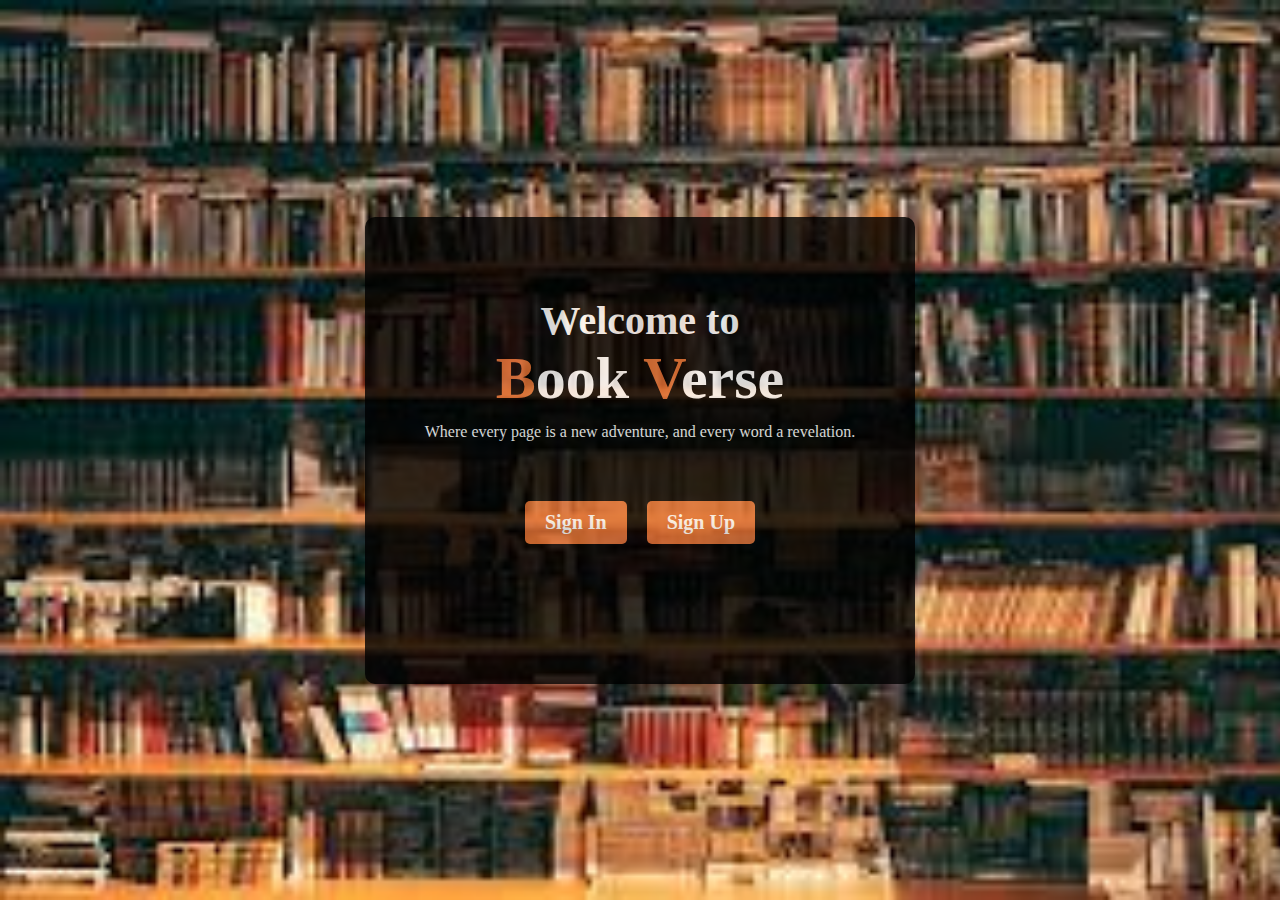
<file: WD401/index.html>
<!DOCTYPE html>
<html lang="en">

<head>
    <meta charset="UTF-8">
    <meta name="viewport" content="width=device-width, initial-scale=1.0">
    <link rel="preconnect" href="https://fonts.googleapis.com">
    <link rel="preconnect" href="https://fonts.gstatic.com" crossorigin>
    <link href="https://fonts.googleapis.com/css2?family=Josefin+Slab:wght@400;500;600;700&display=swap"
        rel="stylesheet">
    <title>Main Page</title>
    <style>
        * {
            margin: 0;
            padding: 0;
            box-sizing: border-box;
        }

        .main-container {
            display: flex;
            align-items: center;
            justify-content: center;
            width: 100%;
            height: 100vh;
            text-align: center;
            background-image: url(./bg.jpeg);
            background-repeat: no-repeat;
            background-size: cover;
            position: relative;
        }

        .overlay {
            position: absolute;
            top: 0;
            left: 0;
            width: 100%;
            height: 100%;
            background-color: rgba(0, 0, 0, 0.5);
        }

        .content-container {
            background-color: black;
            opacity: 0.8;
            padding: 80px 60px;
            border-radius: 10px;
            z-index: 100;
        }

        .btn-container {
            display: flex;
            justify-content: center;
            align-items: center;
            padding-top: 50px;
            padding-bottom: 50px;
        }

        .btn {
            margin: 10px;
            padding: 10px 20px;
            color: white;
            background-color: rgb(224, 113, 53);
            text-decoration: none;
            border-radius: 5px;
            font-size: 20px;
            font-weight: 900;
        }

        .btn:hover {
            background-color: rgb(200, 90, 40);
        }

        .heading-1 {
            color: white;
            font-size: 40px;
        }

        .heading-2 {
            color: white;
            font-size: 60px;
        }

        .highlight {
            color: rgb(224, 113, 53);
            font-weight: bold;
        }

        .description {
            color: white;
            margin-top: 10px;
        }
    </style>
</head>

<body>
    <div class="main-container overlay">
        <div class="content-container">
            <h1 class="heading-1">Welcome to</h1>
            <h1 class="heading-2"><span class="highlight">B</span>ook <span class="highlight">V</span>erse</h1>
            <p class="description">Where every page is a new adventure, and every word a revelation.</p>
            <div class="btn-container">
                <a href="login.html" class="btn">Sign In</a>
                <a href="signup.html" class="btn">Sign Up</a>
            </div>
        </div>
    </div>
</body>

</html>
</file>
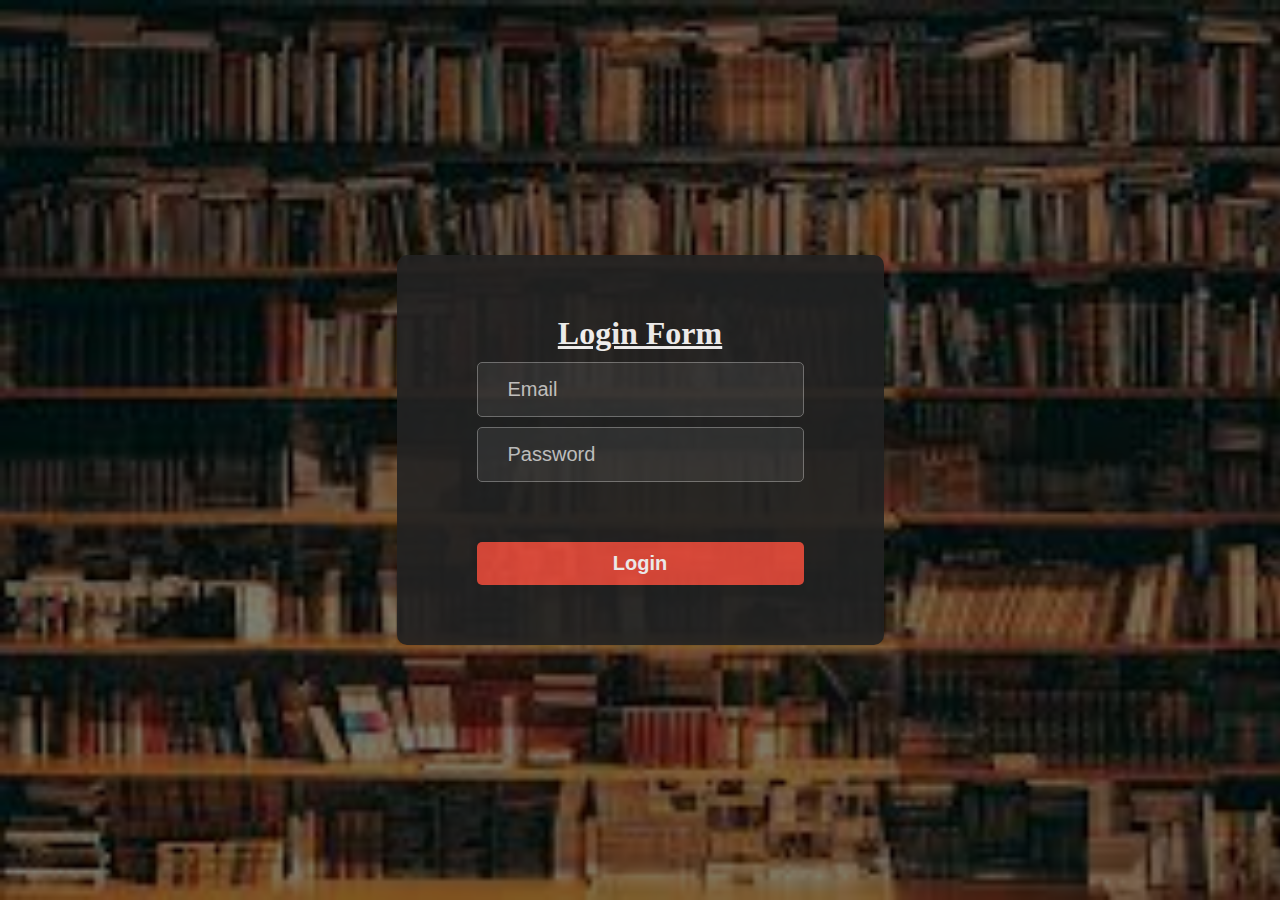
<file: WD401/login.html>
<!DOCTYPE html>
<html lang="en">

<head>
    <meta charset="UTF-8">
    <meta name="viewport" content="width=device-width, initial-scale=1.0">
    <link rel="preconnect" href="https://fonts.googleapis.com">
    <link rel="preconnect" href="https://fonts.gstatic.com" crossorigin>
    <link href="https://fonts.googleapis.com/css2?family=Josefin+Slab:wght@400;500;600;700&display=swap"
        rel="stylesheet">
    <title>Login</title>
    <style>
        * {
            margin: 0;
            padding: 0;
            box-sizing: border-box;
        }

        .login-container {
            display: flex;
            align-items: center;
            justify-content: center;
            width: 100%;
            height: 100vh;
            text-align: center;
            background-image: url(./bg.jpeg);
            background-repeat: no-repeat;
            background-size: cover;
            position: relative;
        }

        .overlay {
            position: absolute;
            top: 0;
            left: 0;
            width: 100%;
            height: 100%;
            background-color: rgba(0, 0, 0, 0.5);
        }

        .form-box {
            background-color: #222;
            opacity: 0.9;
            padding: 50px 80px;
            border-radius: 10px;
            z-index: 10;
            color: white;
            position: relative;
        }

        .form-title {
            color: white;
            padding: 10px 0;
            text-decoration: underline;
        }

        form {
            display: flex;
            flex-direction: column;
        }

        label {
            color: white;
        }

        input {
            padding: 15px 30px;
            margin-bottom: 10px;
            border: 1px solid #777;
            border-radius: 5px;
            font-size: 20px;
            background-color: #333;
            color: white;
        }

        input::placeholder {
            color: #ccc;
        }

        input[type="submit"] {
            background-color: #e74c3c;
            color: white;
            border: none;
            border-radius: 5px;
            padding: 10px 20px;
            font-size: 20px;
            font-weight: 700;
            margin-top: 40px;
            cursor: pointer;
        }

        .error-message {
            color: #e74c3c;
            font-weight: 900;
            margin-top: 10px;
        }
    </style>
</head>

<body>
    <div class="login-container">
        <div class="overlay"></div>
        <div class="form-box">
            <h1 class="form-title">Login Form</h1>
            <form method="GET" action="LoginSubmit">
                <input type="email" name="email" id="Email" placeholder="Email">
                <input type="password" name="password" id="password" placeholder="Password">
                <div class="error-message" id="error-message"></div>
                <input type="submit" value="Login">
            </form>
        </div>
    </div>
</body>

<script>
    const errorMessageDiv = document.getElementById("error-message");

    function displayErrorMessage(message) {
        errorMessageDiv.textContent = message;
    }

    const loginForm = document.querySelector("form");

    loginForm.addEventListener("submit", async (event) => {
        event.preventDefault();

        const formData = new FormData(loginForm);

        try {
            const response = await fetch("/LoginSubmit?" + new URLSearchParams(formData).toString());
            const data = await response.json();

            if (data.error) {
                displayErrorMessage(data.error);
            } else if (data.message) {
                window.location.href = "/file.html";
            }
        } catch (error) {
            console.error("Error:", error);
        }
    });
</script>

</html>
</file>
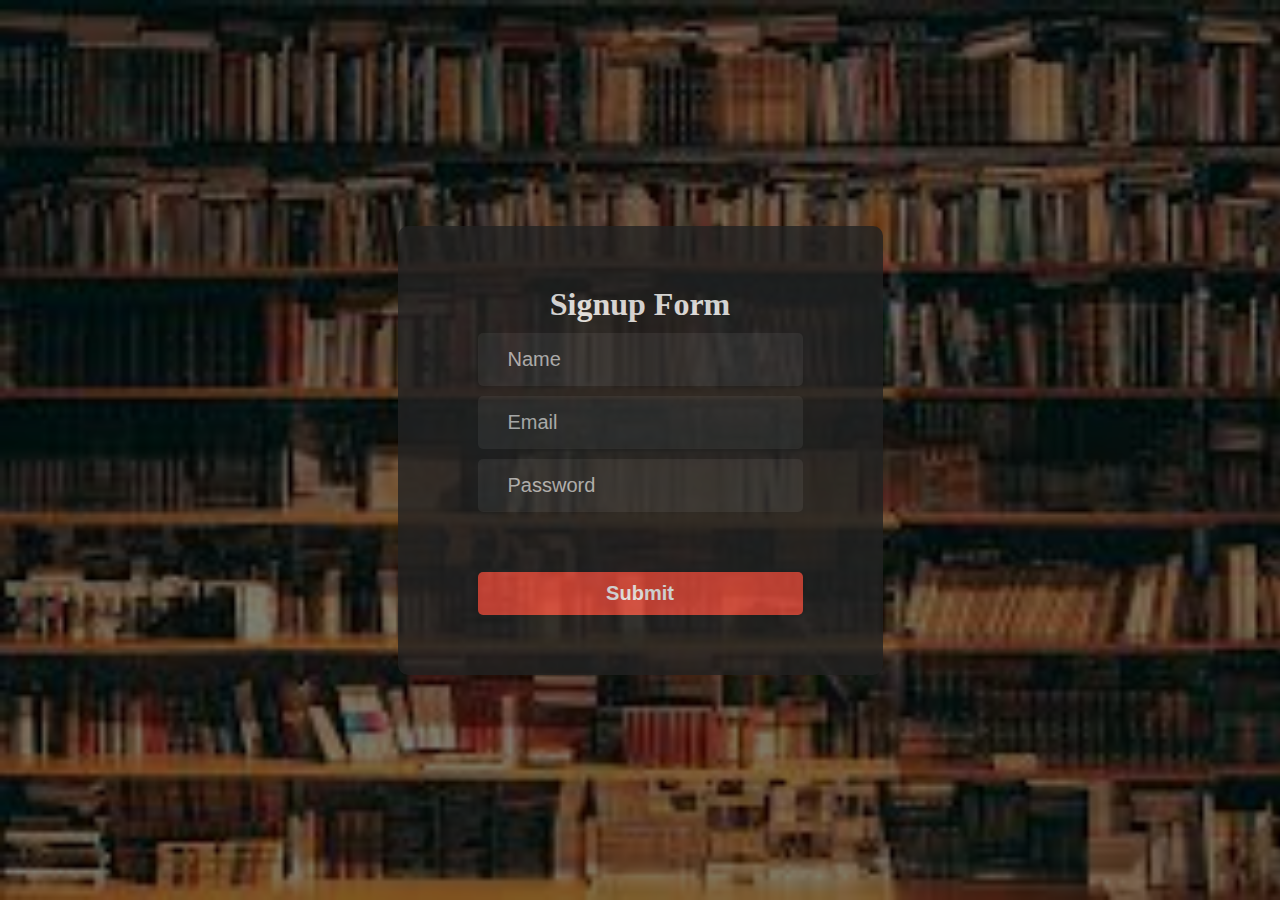
<file: WD401/signup.html>
<!DOCTYPE html>
<html lang="en">

<head>
    <meta charset="UTF-8">
    <meta name="viewport" content="width=device-width, initial-scale=1.0">

    <link rel="preconnect" href="https://fonts.googleapis.com">
    <link rel="preconnect" href="https://fonts.gstatic.com" crossorigin>
    <link href="https://fonts.googleapis.com/css2?family=Josefin+Slab:wght@400;500;600;700&display=swap"
        rel="stylesheet">
    <title>Signup</title>
    <style>
        * {
            margin: 0;
            padding: 0;
            box-sizing: border-box;
        }

        .signup-container {
            display: flex;
            align-items: center;
            justify-content: center;
            width: 100%;
            height: 100vh;
            text-align: center;
            background-image: url(./bg.jpeg);
            background-repeat: no-repeat;
            background-size: cover;
            position: relative;
        }

        .overlay {
            position: absolute;
            top: 0;
            left: 0;
            width: 100%;
            height: 100%;
            background-color: rgba(0, 0, 0, 0.5);
        }

        .form-box {
            background-color: #222;
            opacity: 0.8;
            padding: 50px 80px;
            border-radius: 10px;
            z-index: 10;
            color: white;
            position: relative;
        }

        .form-title {
            color: white;
            padding: 10px 0;
        }

        form {
            display: flex;
            flex-direction: column;
        }

        label {
            color: white;
        }

        input {
            padding: 15px 30px;
            margin-bottom: 10px;
            border: none;
            border-radius: 5px;
            font-size: 20px;
            background-color: #333;
            color: white;
        }

        input::placeholder {
            color: #ccc;
        }

        input[type="submit"] {
            background-color: #e74c3c;
            color: white;
            border: none;
            border-radius: 5px;
            padding: 10px 20px;
            font-size: 20px;
            font-weight: 700;
            margin-top: 40px;
            cursor: pointer;
        }

        .error-message {
            color: #e74c3c;
            font-weight: 900;
            margin-top: 10px;
        }
    </style>
</head>

<body>
    <div class="signup-container">
        <div class="overlay"></div>
        <div class="form-box">
            <h1 class="form-title">Signup Form</h1>
            <form method="GET" action="SignupSubmit">
                <input type="text" name="name" id="fullname" placeholder="Name">
                <input type="email" name="email" id="Email" placeholder="Email">
                <input type="password" name="Password" id="password" placeholder="Password">
                <div class="error-message" id="error-message"></div>
                <input type="submit" value="Submit">
            </form>
        </div>
    </div>
</body>

<script>
    const errorMessageDiv = document.getElementById("error-message");

    function displayErrorMessage(message) {
        errorMessageDiv.textContent = message;
    }

    const signupForm = document.querySelector("form");

    signupForm.addEventListener("submit", async (event) => {
        event.preventDefault();

        const formData = new FormData(signupForm);

        try {
            const response = await fetch("/SignupSubmit?" + new URLSearchParams(formData).toString());
            const data = await response.json();

            if (data.error) {
                displayErrorMessage(data.error);
            } else if (data.message) {
                window.location.href = "/login.html";
            }
        } catch (error) {
            console.error("Error:", error);
        }
    });
</script>

</html>
</file>
